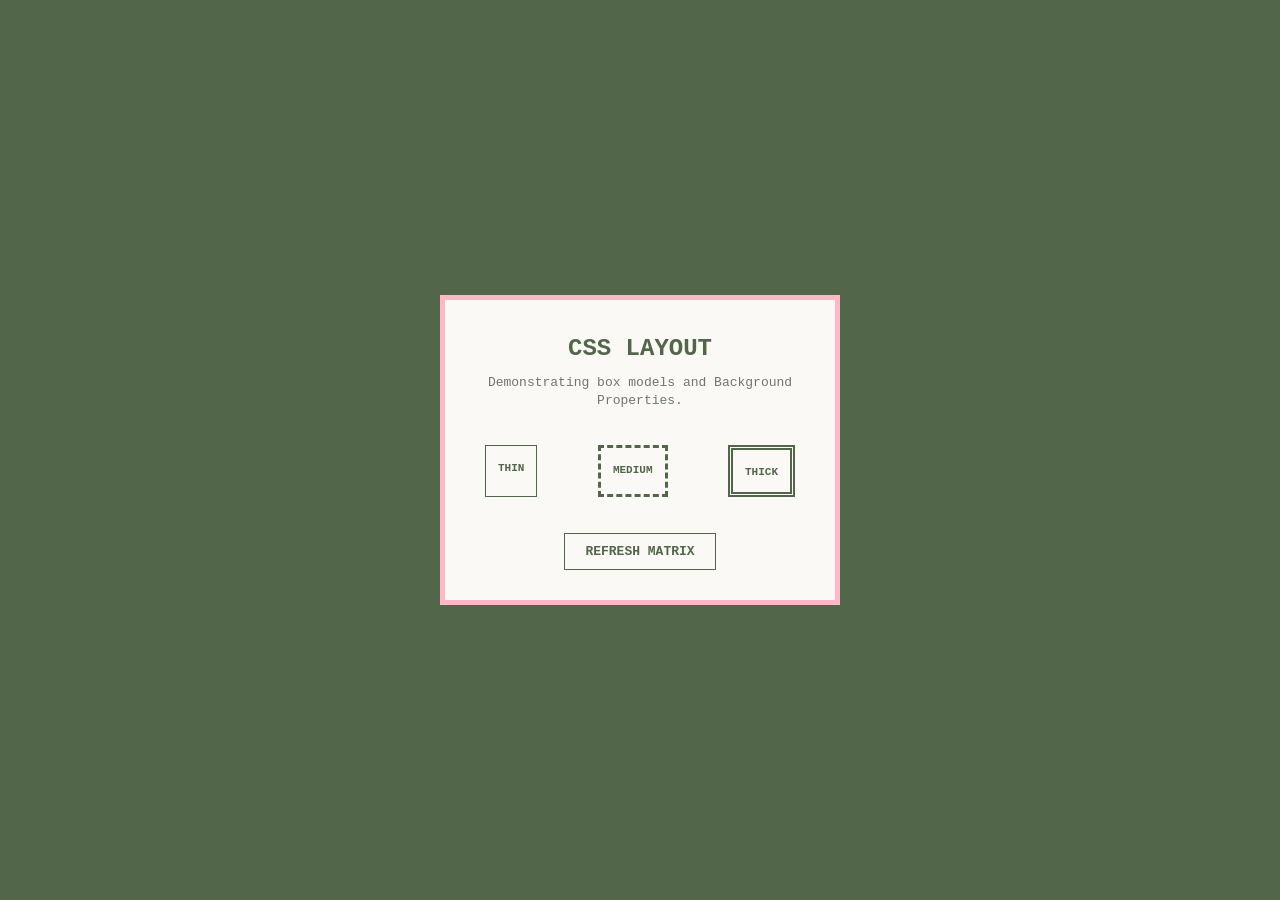
<file: index.html>
<!DOCTYPE html>
<html lang="en">
<head>
    <meta charset="UTF-8">
    <meta name="viewport" content="width=device-width, initial-scale=1.0">
    <title>CSS Box Model Node</title>
    <link rel="stylesheet" href="style.css">
</head>
<body>

    <div class="display-container">
        
        <div class="matrix-card">
            
            <h2>CSS Layout</h2>
            <p>Demonstrating box models and Background Properties.</p>
            
            <div class="data-row">
                <div class="block-thin"><span>THIN</span></div>
                <div class="block-medium"><span>MEDIUM</span></div>
                <div class="block-thick"><span>THICK</span></div>
            </div>

            <div class="link-section">
                <a href="#refresh" class="node-link">Refresh Matrix</a>
            </div>

        </div>

    </div>

</body>
</html>
</file>
<file: style.css>
body {
    background-color: #526649;
    background-image: url('data:image/svg+xml;utf8,<svg xmlns="http://w3.org" width="24" height="24" viewBox="0 0 24 24"><circle cx="2" cy="2" r="1.5" fill="%23ffb7c5" opacity="0.25"/></svg>');
    background-repeat: repeat;
    background-position: center top;
    background-attachment: fixed;
    font-family: 'Courier New', Courier, monospace;
    margin: 0px;
    padding: 0px;
}

.display-container {
    position: absolute;
    top: 50px;
    bottom: 50px;
    left: 0px;
    right: 0px;
    display: flex;
    justify-content: center;
    align-items: center;
}

.matrix-card {
    position: relative;
    background-color: #faf9f6;
    border-width: thick;
    border-style: solid;
    border-color: #ffb7c5;
    margin: 40px;
    padding: 35px;
    width: 320px;
    text-align: center;
}

.matrix-card h2 {
    color: #526649;
    font-size: 24px;
    text-transform: uppercase;
    margin-top: 0px;
    margin-bottom: 12px;
}

.matrix-card p {
    color: #707571;
    font-size: 13px;
    line-height: 1.4;
    margin-top: 0px;
    margin-bottom: 30px;
}

.data-row {
    display: flex;
    justify-content: space-between;
    width: 100%;
    margin-bottom: 35px;
}

.block-thin {
    background-color: #faf9f6;
    border-width: thin;
    border-style: solid;
    border-color: #526649;
    padding: 12px;
    margin: 5px;
}

.block-medium {
    background-color: #faf9f6;
    border-width: medium;
    border-style: dashed;
    border-color: #526649;
    padding: 12px;
    margin: 5px;
}

.block-thick {
    background-color: #faf9f6;
    border-width: thick;
    border-style: double;
    border-color: #526649;
    padding: 12px;
    margin: 5px;
}

.block-thin span, 
.block-medium span, 
.block-thick span {
    font-size: 11px;
    font-weight: bold;
    color: #526649;
}

.link-section {
    margin-top: 15px;
    padding: 5px;
}

.node-link {
    font-weight: bold;
    font-size: 13px;
    text-transform: uppercase;
    text-decoration: none;
    padding: 10px 20px;
    border-width: thin;
    border-style: solid;
}

.node-link:link {
    color: #526649;
    background-color: transparent;
    border-color: #526649;
}

.node-link:visited {
    color: #707571;
    border-color: #cbd5e1;
}

.node-link:hover {
    color: #faf9f6;
    background-color: #ffb7c5;
    border-color: #ffb7c5;
}

.node-link:active {
    color: #faf9f6;
    background-color: #526649;
    border-color: #526649;
}
</file>
